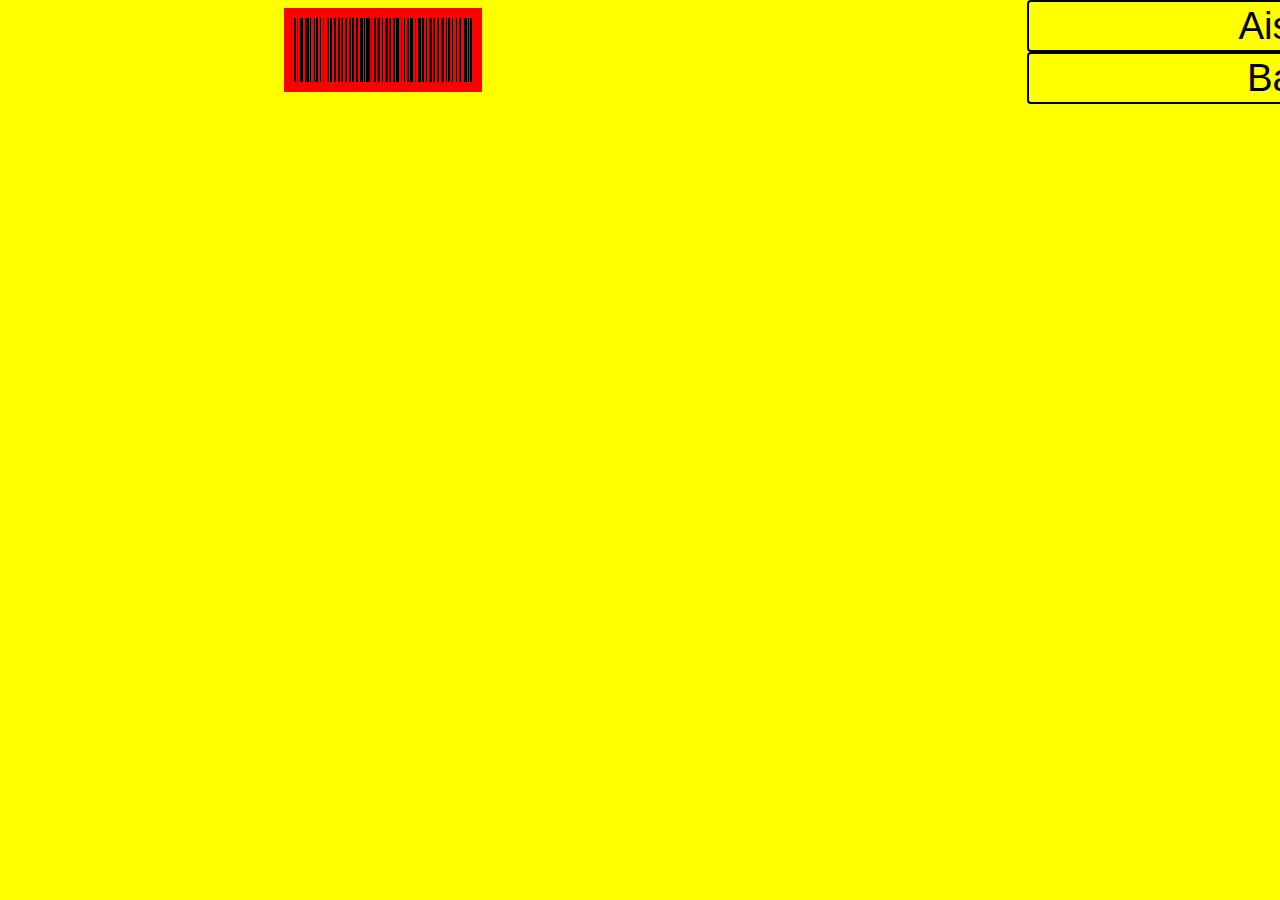
<file: index.html>
<!DOCTYPE html>
<html lang="en">
  <head>
    <meta charset="UTF-8">
    <meta content="width=device-width, initial-scale=1.0" name="viewport" >
    <title>Bay Depot</title>
    <link href="style.css" rel="stylesheet">
    <script src="barcode.js"></script>
    <script defer src="script.js"></script>
  </head>
  <body>
    <div class="barcode-container">
      <svg id="barcode"></svg>
    </div>
    <div class="tag">
      <input id="tag-aisle" placeholder="Aisle" type="text">
      <input id="tag-bay" placeholder="Bay" type="text">
    </div>
    <div class="generate-container">
      <button id="generate">Generate</button>
    </div>
  </body>
</html>
</file>
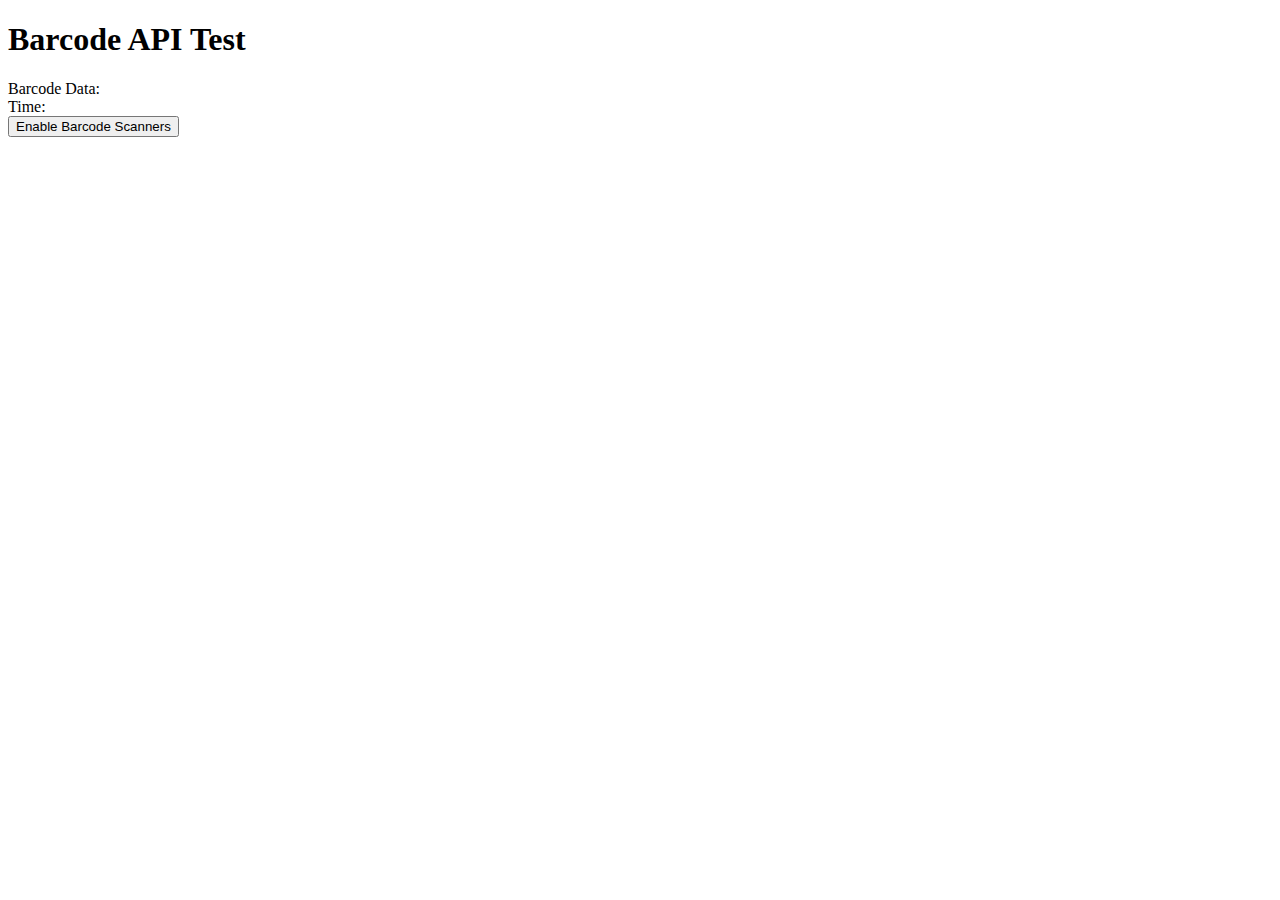
<file: Demo/index.html>
<!DOCTYPE html>
<html lang="en">
  <head>
    <meta charset="UTF-8">
    <meta name="viewport" content="width=device-width, initial-scale=1.0">
    <title>Barcode API Test</title>
    <script type="text/javascript" charset="utf-8" src="ebapi-modules.js"></script>
    <script type="text/javascript">
        function scanReceived(params){
            // No data or no timestamp, scan failed.
            if(params['data']== "" || params['time']==""){
                document.getElementById('display').innerHTML = "Failed!";
                return;
            }
            // Data and timestamp exist, barcode successful, show results
            var displayStr = "Barcode Data: " + params['data']+"<br>Time: "+params['time'];
            document.getElementById("display").innerHTML = displayStr;
        }
  
        function enableScanners(){
            EB.Barcode.enable({}, scanReceived);
            // Empty property hash, '{}' loads default values for the scanner.
        }
  
        function unloadEvent(){
            EB.Barcode.disable();
            // Disable Barcode on unload of page to free it up for other operations.
        }
    </script>
  </head>
  
  <body onunload='unloadEvent()'>
    <h1>Barcode API Test</h1>
    <div id="display">
        Barcode Data: <br>
        Time: <br>
    </div>
    <button onclick="enableScanners()">Enable Barcode Scanners</button>
  </body>  
</html>
</file>
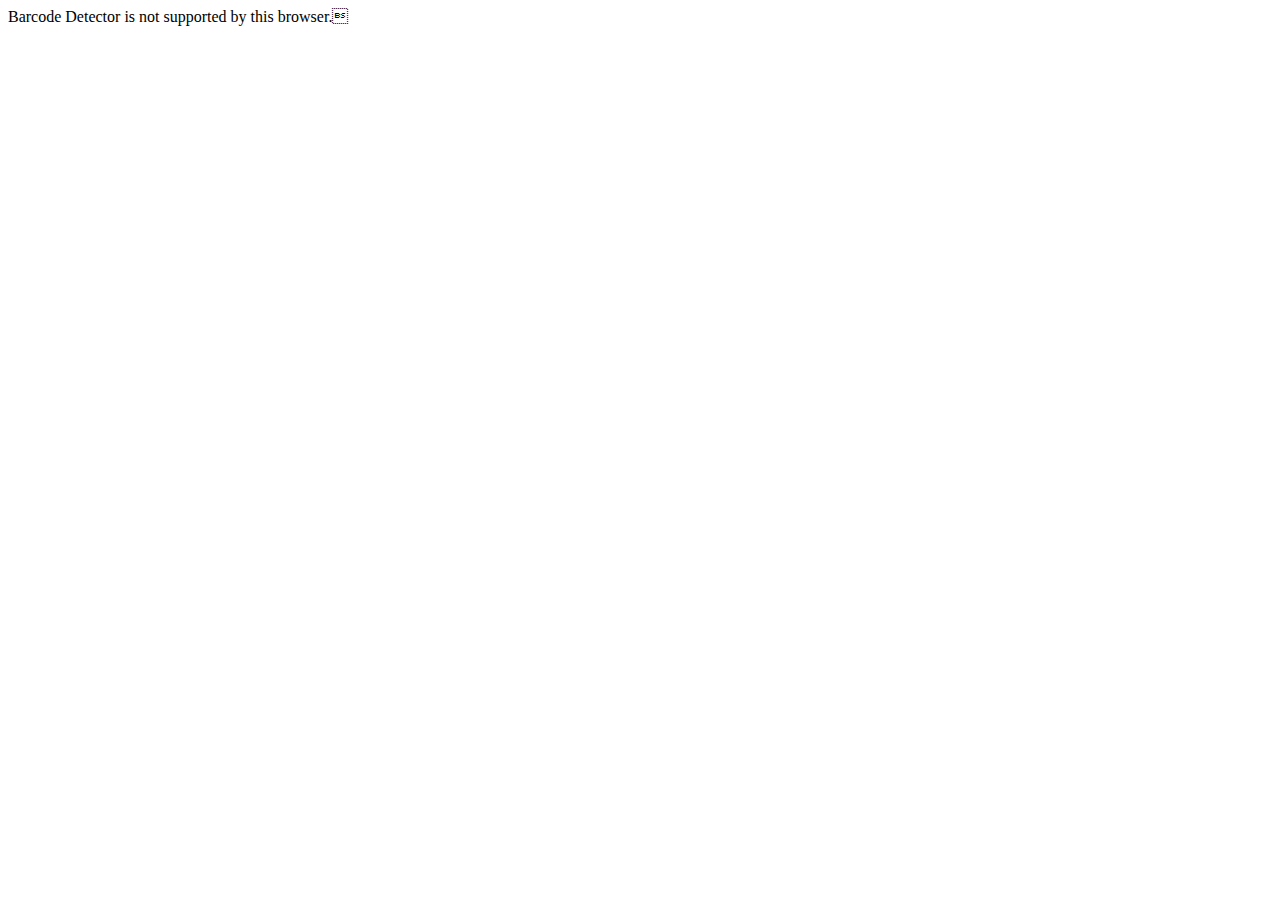
<file: Demo1/index.html>
<!DOCTYPE html>
<html lang="en">
<head>
  <meta charset="UTF-8">
  <meta name="viewport" content="width=device-width, initial-scale=1.0">
  <title>BarcodeDetector</title>
</head>
<body>
  <canvas id="barcode"></canvas>
  <script defer>
    // check compatibility
    if ( !( "BarcodeDetector" in globalThis ) ) {
      document.body.innerText = "Barcode Detector is not supported by this browser.\b";
    } else {
      document.body.innerText = "Barcode Detector supported!\b";

      // create new detector
      const barcodeDetector = new BarcodeDetector( { formats: [ "code_128" ] } );
      barcodeDetector.detect( document.querySelector( "#barcode" ) ).then(( barcodes ) => {
        barcodes.forEach( barcode => document.body.innerText += `${ barcode.rawValue }\b` );
      } ).catch( err => {
        document.body.innerText = `${ err }\b`;
      });
    }
  </script>
</body>
</html>
</file>
<file: style.css>
root { }

body , html {
  align-items: center;
  background: rgba( 255 , 255 , 0 , 1 );
  color: rgba( 0 , 0 , 0 , 1 );
  display: grid;
  grid-template:
    "barcode barcode"
    "aisle bay";
  height: 100 vh;
  justify-content: center;
  margin: 0;
  overflow: hidden;
  padding: 0;
  width: 100vw;
}

#barcode { grid-area: barcode }
#tag_aisle { grid-area: aisle }
#tag_bay { grid-area: bay }

#barcode , #tag_aisle , #tag_bay { max-width: 100vw }

#barcode {
  width: 100vw;
}

input {
  background: none;
  border: 2px solid rgba( 0 , 0 , 0 , 1 );
  border-radius: 4px;
  color: rgba( 0 , 0 , 0 , 1 );
  font-size: 3vw;
  height: 48px;
  margin: 0 4px;
  outline: none;
  padding: 0 4px;
  text-align: center;
}

input::placeholder { color: rgba( 0 , 0 , 0 , 1 ); }

input::selection { background: none; }
</file>
